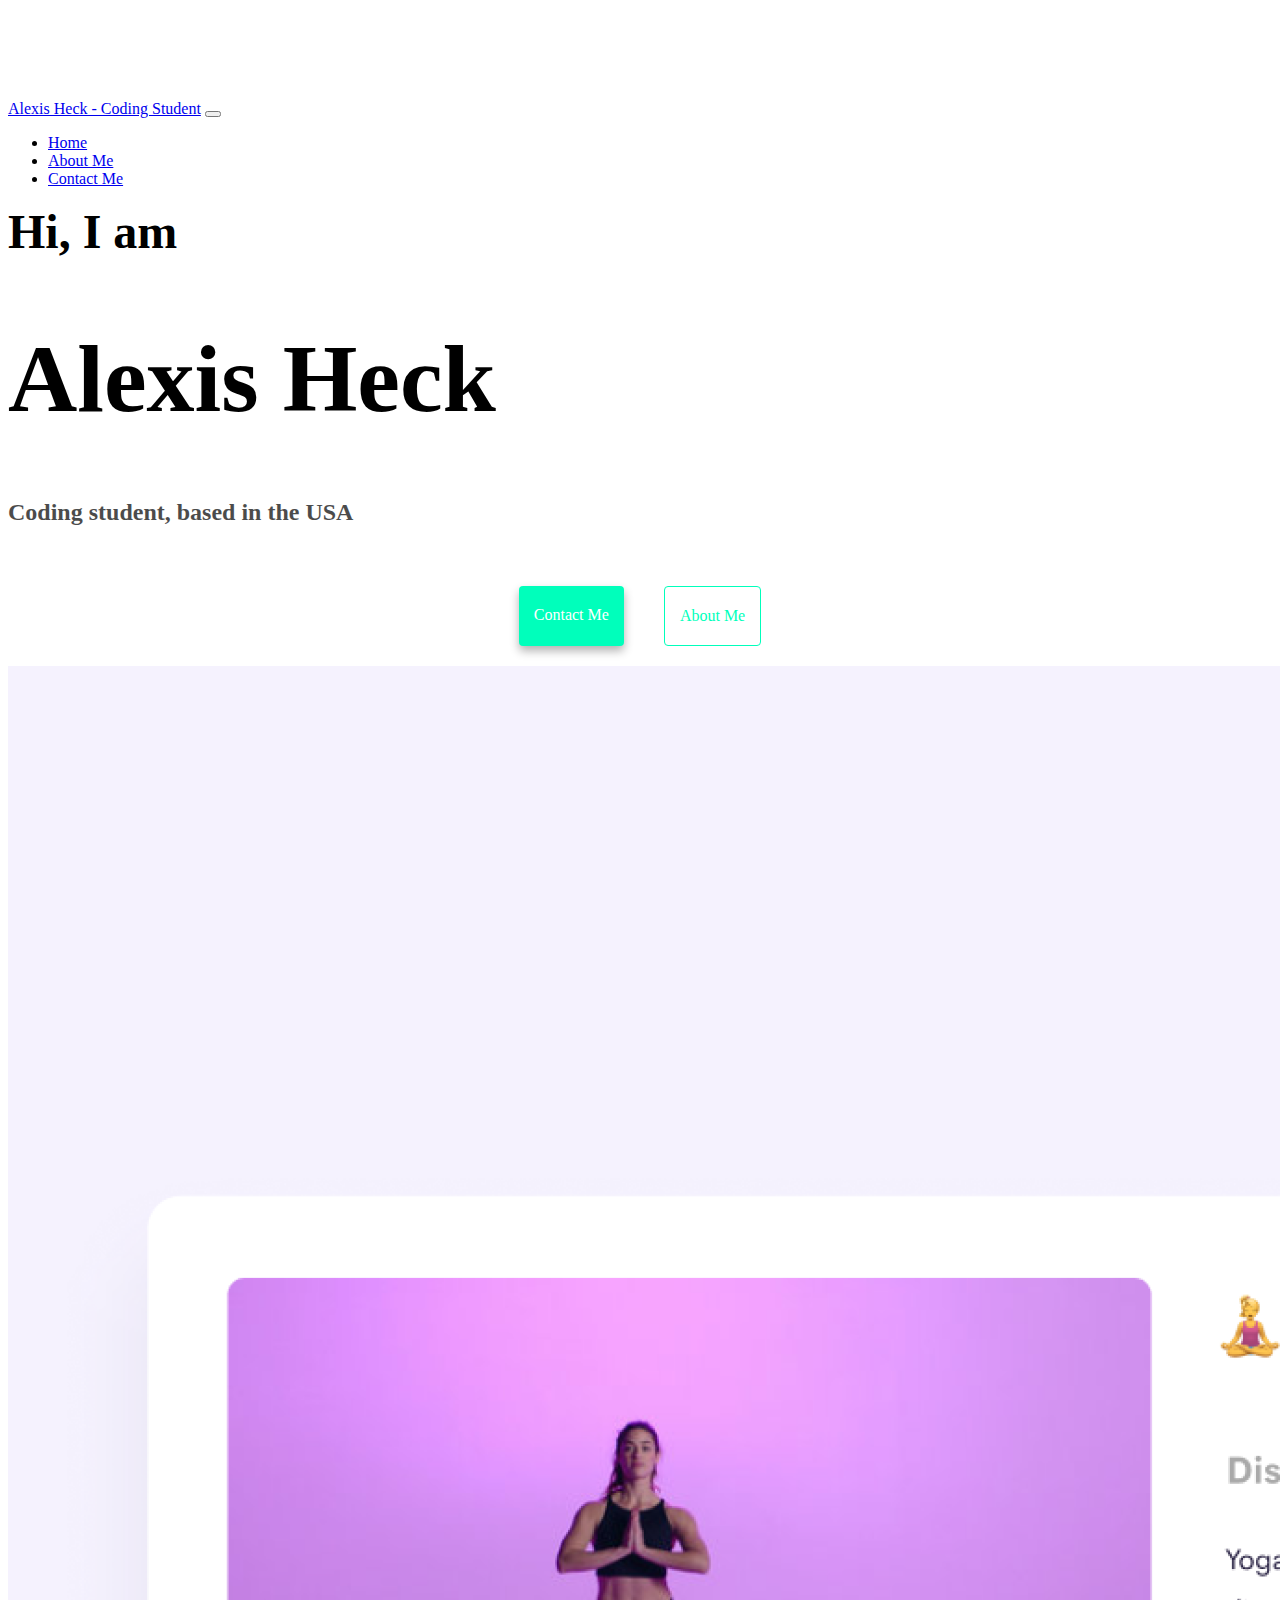
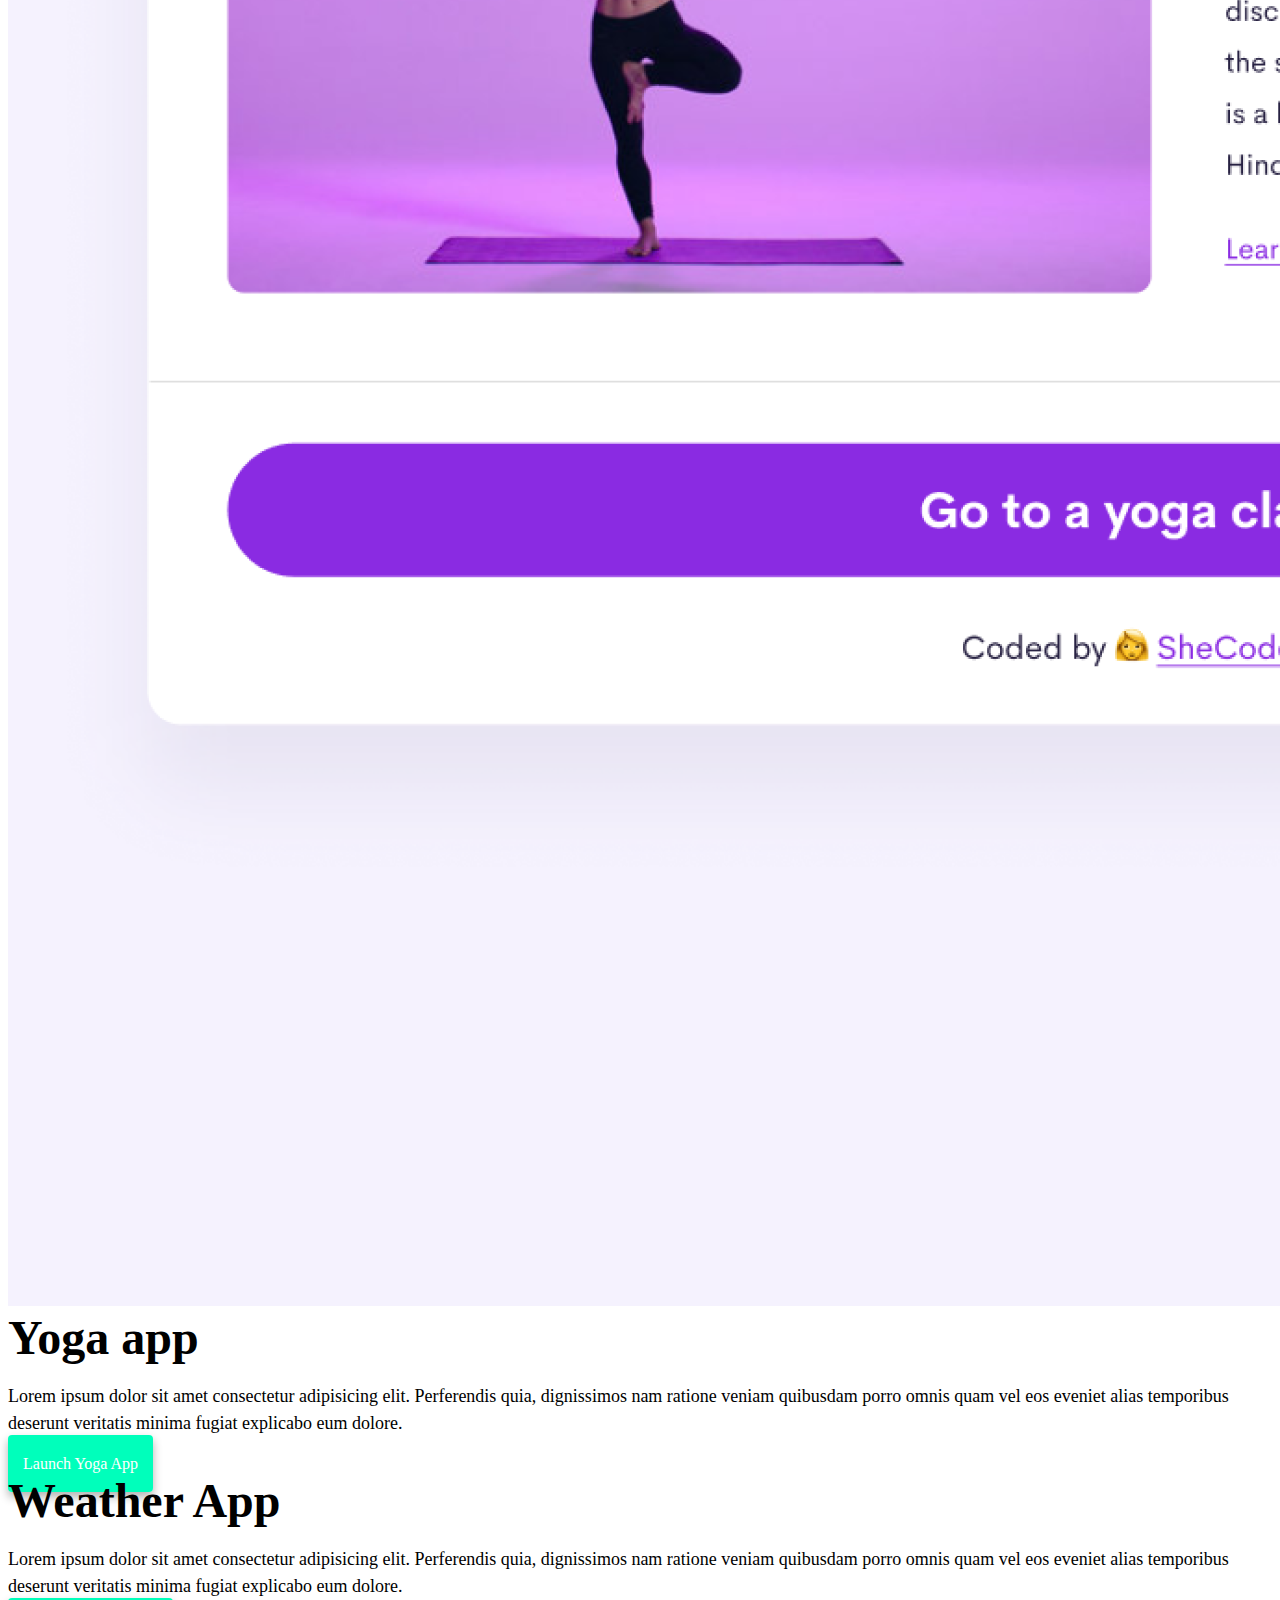
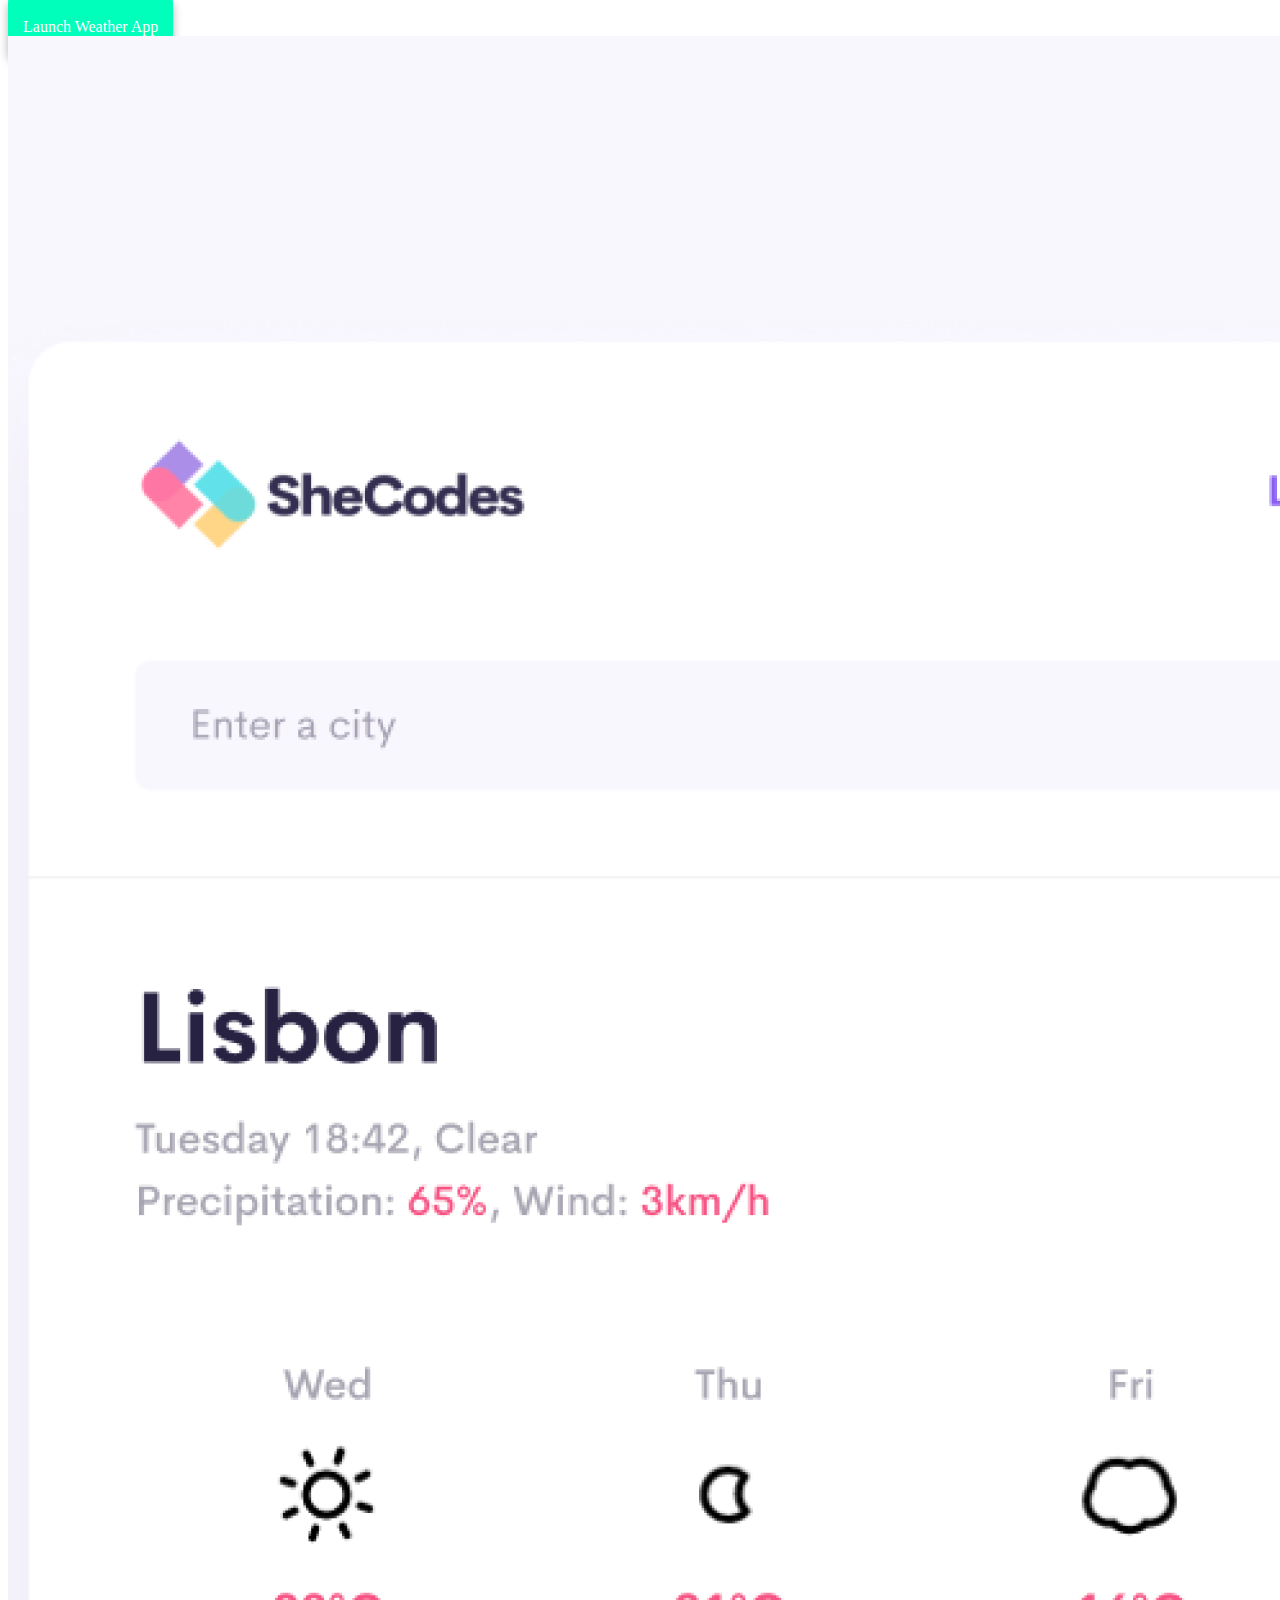
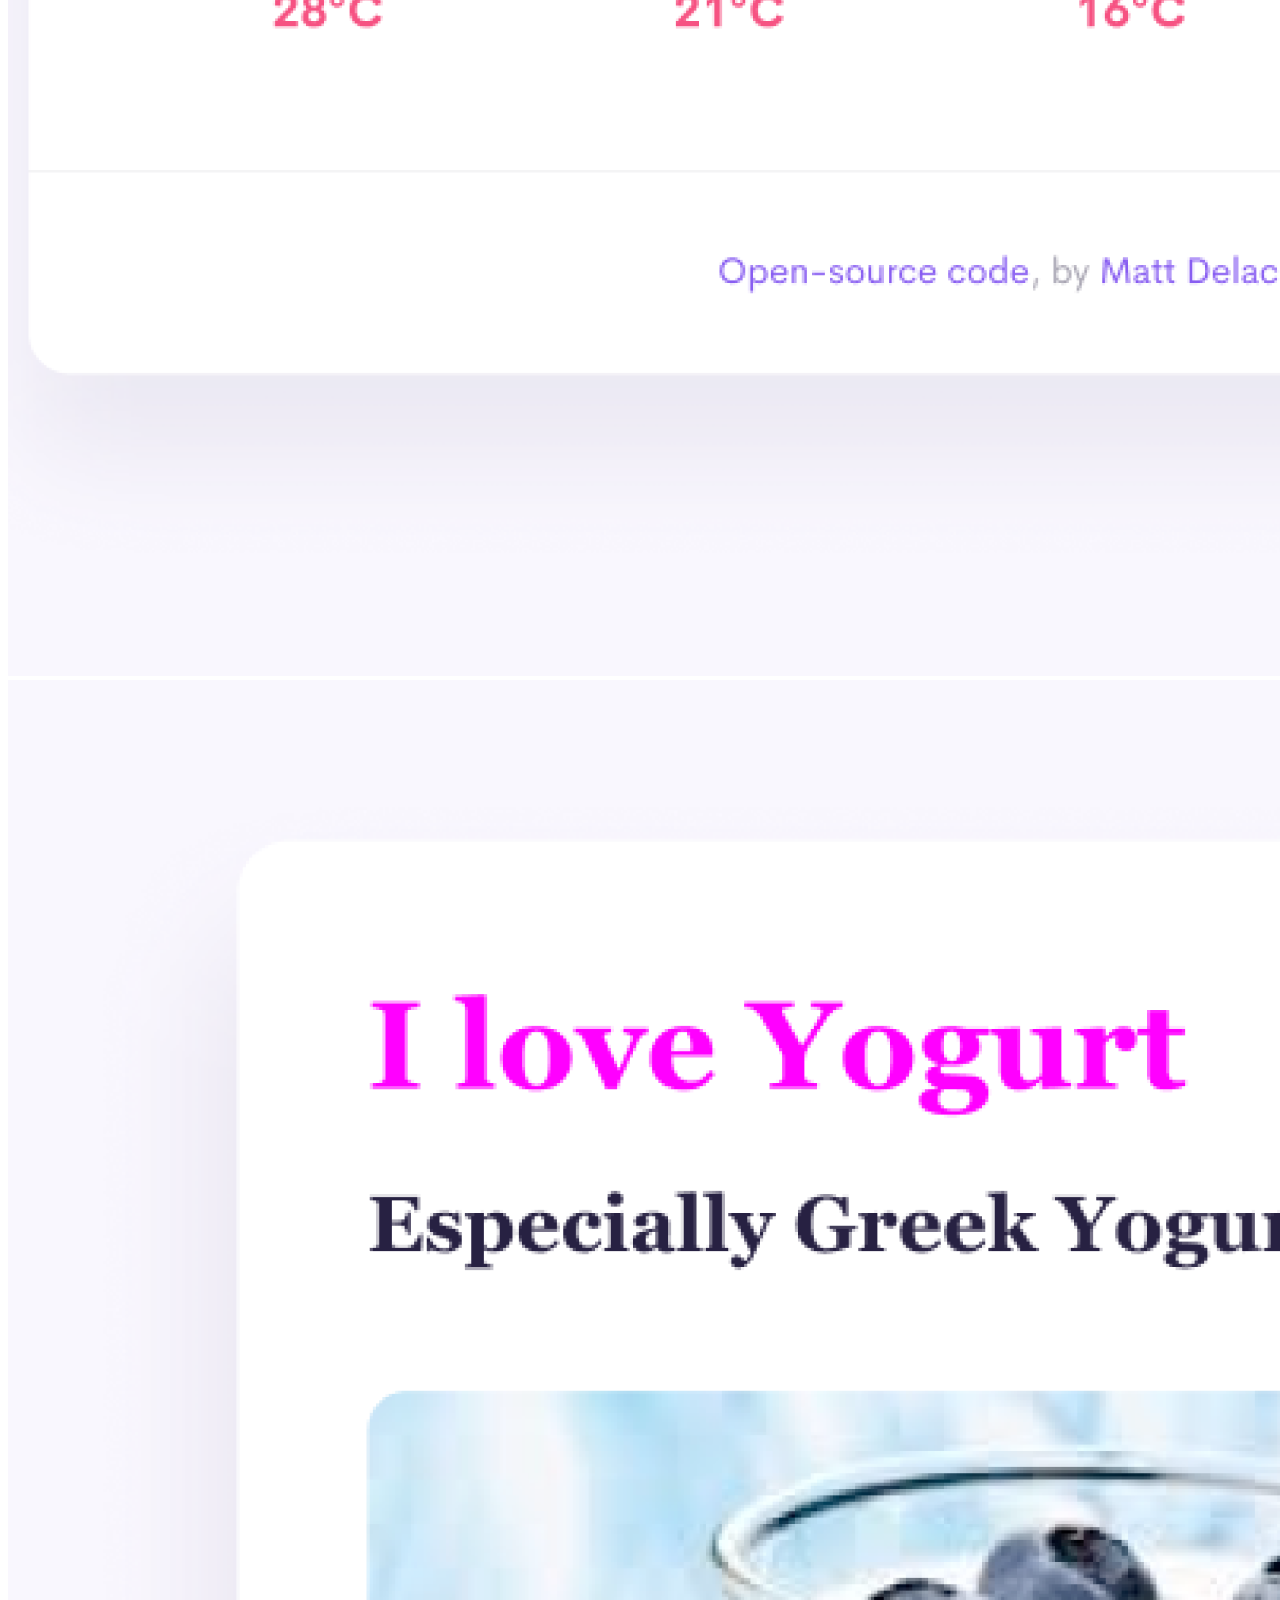
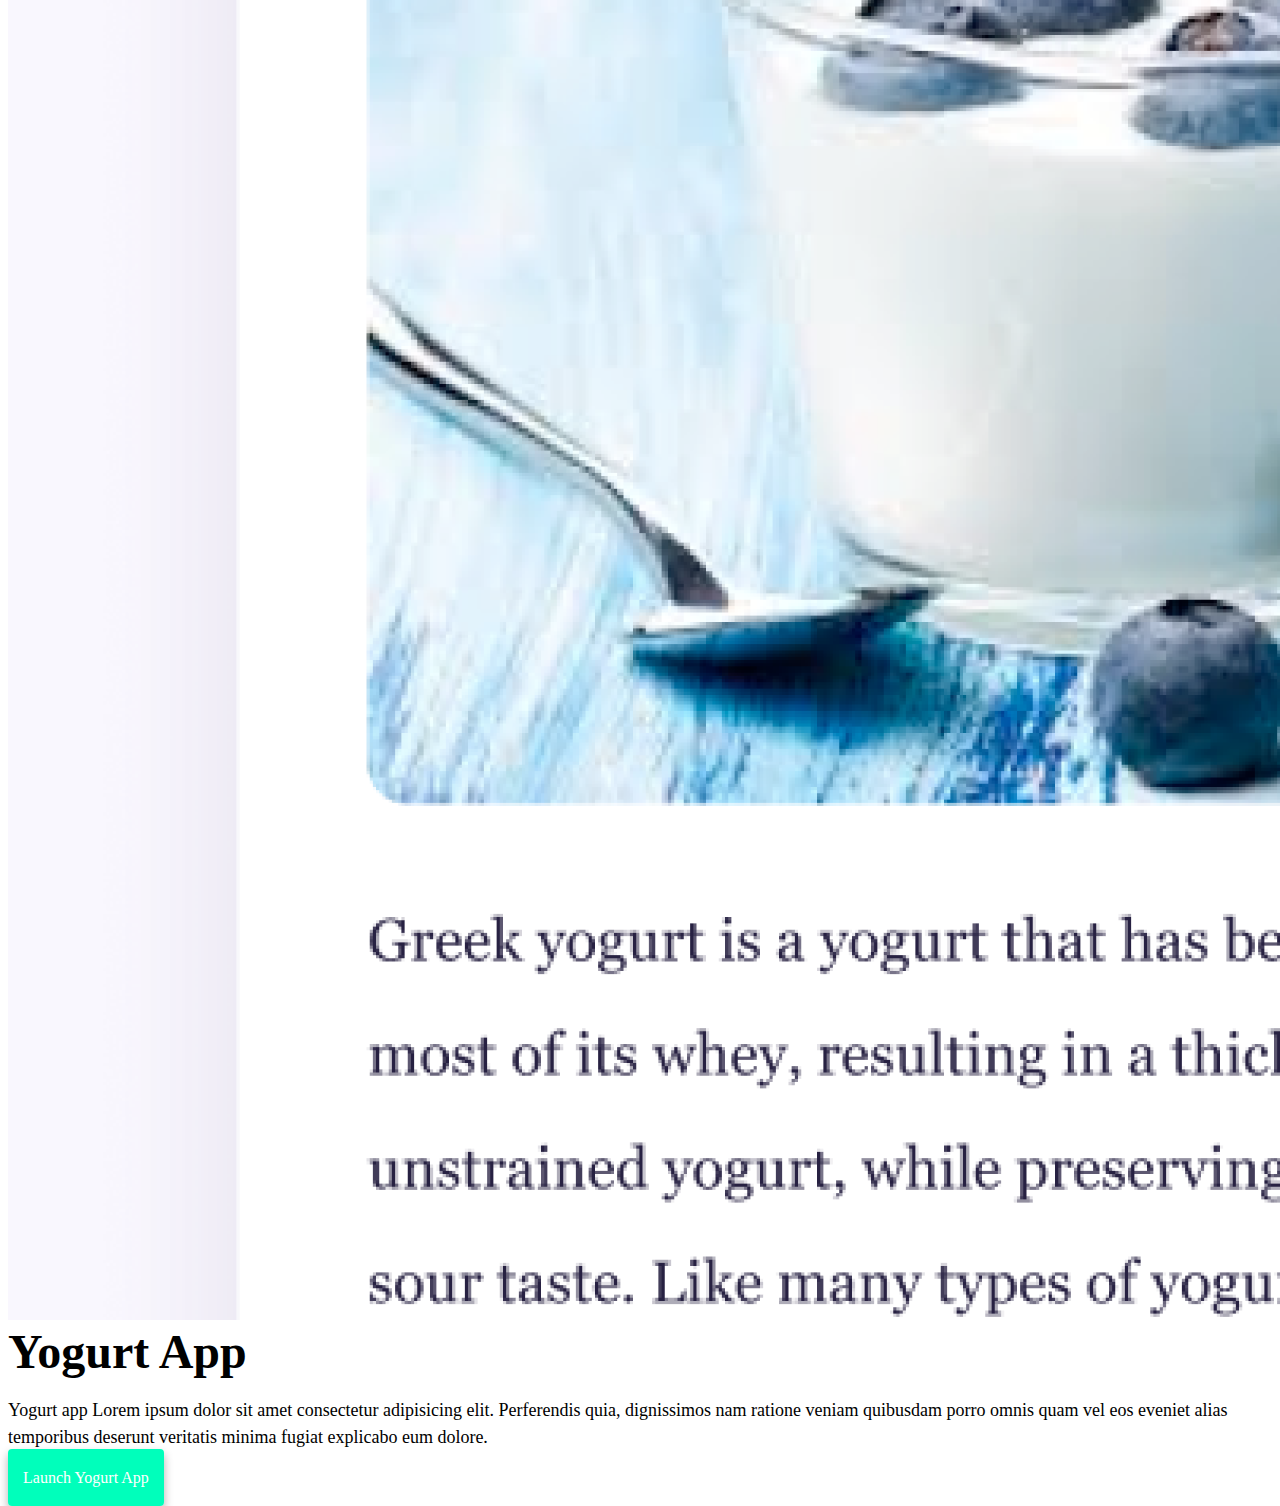
<file: index.html>
<!DOCTYPE html>
<html lang="en">
  <head>
    <meta charset="UTF-8" />
    <meta name="viewport" content="width=device-width, initial-scale=1.0" />
    <meta http-equiv="X-UA-Compatible" content="ie=edge" />
    <title>Alexis Heck</title>
    <link
      rel="stylesheet"
      href="https://cdn.jsdelivr.net/npm/bootstrap@4.6.2/dist/css/bootstrap.min.css"
      integrity="sha384-xOolHFLEh07PJGoPkLv1IbcEPTNtaed2xpHsD9ESMhqIYd0nLMwNLD69Npy4HI+N"
      crossorigin="anonymous"
    />
    <script
      src="https://cdn.jsdelivr.net/npm/jquery@3.5.1/dist/jquery.slim.min.js"
      integrity="sha384-DfXdz2htPH0lsSSs5nCTpuj/zy4C+OGpamoFVy38MVBnE+IbbVYUew+OrCXaRkfj"
      crossorigin="anonymous"
    ></script>
    <script
      src="https://cdn.jsdelivr.net/npm/bootstrap@4.6.2/dist/js/bootstrap.bundle.min.js"
      integrity="sha384-Fy6S3B9q64WdZWQUiU+q4/2Lc9npb8tCaSX9FK7E8HnRr0Jz8D6OP9dO5Vg3Q9ct"
      crossorigin="anonymous"
    ></script>
    <link rel="stylesheet" href="src/style.css" />
    <meta
      name="description"
      content="Learn more about Alexis Heck's journey as a coding student and her projects that she has developed during her journey through coding classes with SheCodes"
    />
  </head>
  <body>
    <div class="container">
      <nav class="navbar navbar-expand-lg navbar-light bg-light fixed-top">
        <a class="navbar-brand" href="index.html"
          >Alexis Heck - Coding Student</a
        >
        <button
          class="navbar-toggler"
          type="button"
          data-toggle="collapse"
          data-target="#navbarNav"
          aria-controls="navbarNav"
          aria-expanded="false"
          aria-label="Toggle navigation"
        >
          <span class="navbar-toggler-icon"></span>
        </button>
        <div class="collapse navbar-collapse" id="navbarNav">
          <ul class="navbar-nav">
            <li class="nav-item active">
              <a
                class="nav-link"
                aria-current="page"
                href="index.html"
                title="Home"
                >Home</a
              >
            </li>
            <li class="nav-item">
              <a
                class="nav-link"
                href="about.html"
                title="About Alexis Heck - Coding Student"
                >About Me</a
              >
            </li>
            <li class="nav-item">
              <a
                class="nav-link"
                href="about.html#contact"
                title="Contact Alexis Heck"
                >Contact Me</a
              >
            </li>
          </ul>
        </div>
      </nav>
    </div>
    <h2 class="text-center">Hi, I am</h2>
    <h1 class="text-center">Alexis Heck</h1>
    <h3 class="text-center">Coding student, based in the USA</h3>
    <div class="navigation-links mb-5">
      <a href="about.html#contact" class="primary-link">Contact Me</a>
      <a href="about.html" class="secondary-link">About Me</a>
    </div>
    <div class="container">
      <div class="row">
        <div class="col-md-6">
          <img src="images/yoga.png" alt="" class="img-fluid rounded" />
        </div>
        <div class="col-md-6 media-content">
          <h2 class="mb-3">Yoga app</h2>
          <p>
            Lorem ipsum dolor sit amet consectetur adipisicing elit. Perferendis
            quia, dignissimos nam ratione veniam quibusdam porro omnis quam vel
            eos eveniet alias temporibus deserunt veritatis minima fugiat
            explicabo eum dolore.
          </p>
          <div class="mt-5">
            <a href="#" class="primary-link">Launch Yoga App</a>
          </div>
        </div>
      </div>
      <div class="row mt-5 media-content">
        <div class="col-md-6">
          <h2 class="mb-3">Weather App</h2>
          <p>
            Lorem ipsum dolor sit amet consectetur adipisicing elit. Perferendis
            quia, dignissimos nam ratione veniam quibusdam porro omnis quam vel
            eos eveniet alias temporibus deserunt veritatis minima fugiat
            explicabo eum dolore.
          </p>
          <div class="mb-5 mt-5">
            <a href="#" class="primary-link">Launch Weather App</a>
          </div>
        </div>
        <div class="col-md-6">
          <img src="images/weather.png" alt="" class="img-fluid rounded" />
        </div>
      </div>
      <div class="row mt-5 media-content">
        <div class="col-md-6">
          <img src="images/yogurt.png" alt="" class="img-fluid rounded" />
        </div>
        <div class="col-md-6">
          <h2 class="mb-3">Yogurt App</h2>
          <p>
            Yogurt app Lorem ipsum dolor sit amet consectetur adipisicing elit.
            Perferendis quia, dignissimos nam ratione veniam quibusdam porro
            omnis quam vel eos eveniet alias temporibus deserunt veritatis
            minima fugiat explicabo eum dolore.
          </p>
          <div class="mt-5">
            <a href="#" class="primary-link">Launch Yogurt App</a>
          </div>
        </div>
      </div>
    </div>
  </body>
</html>
</file>
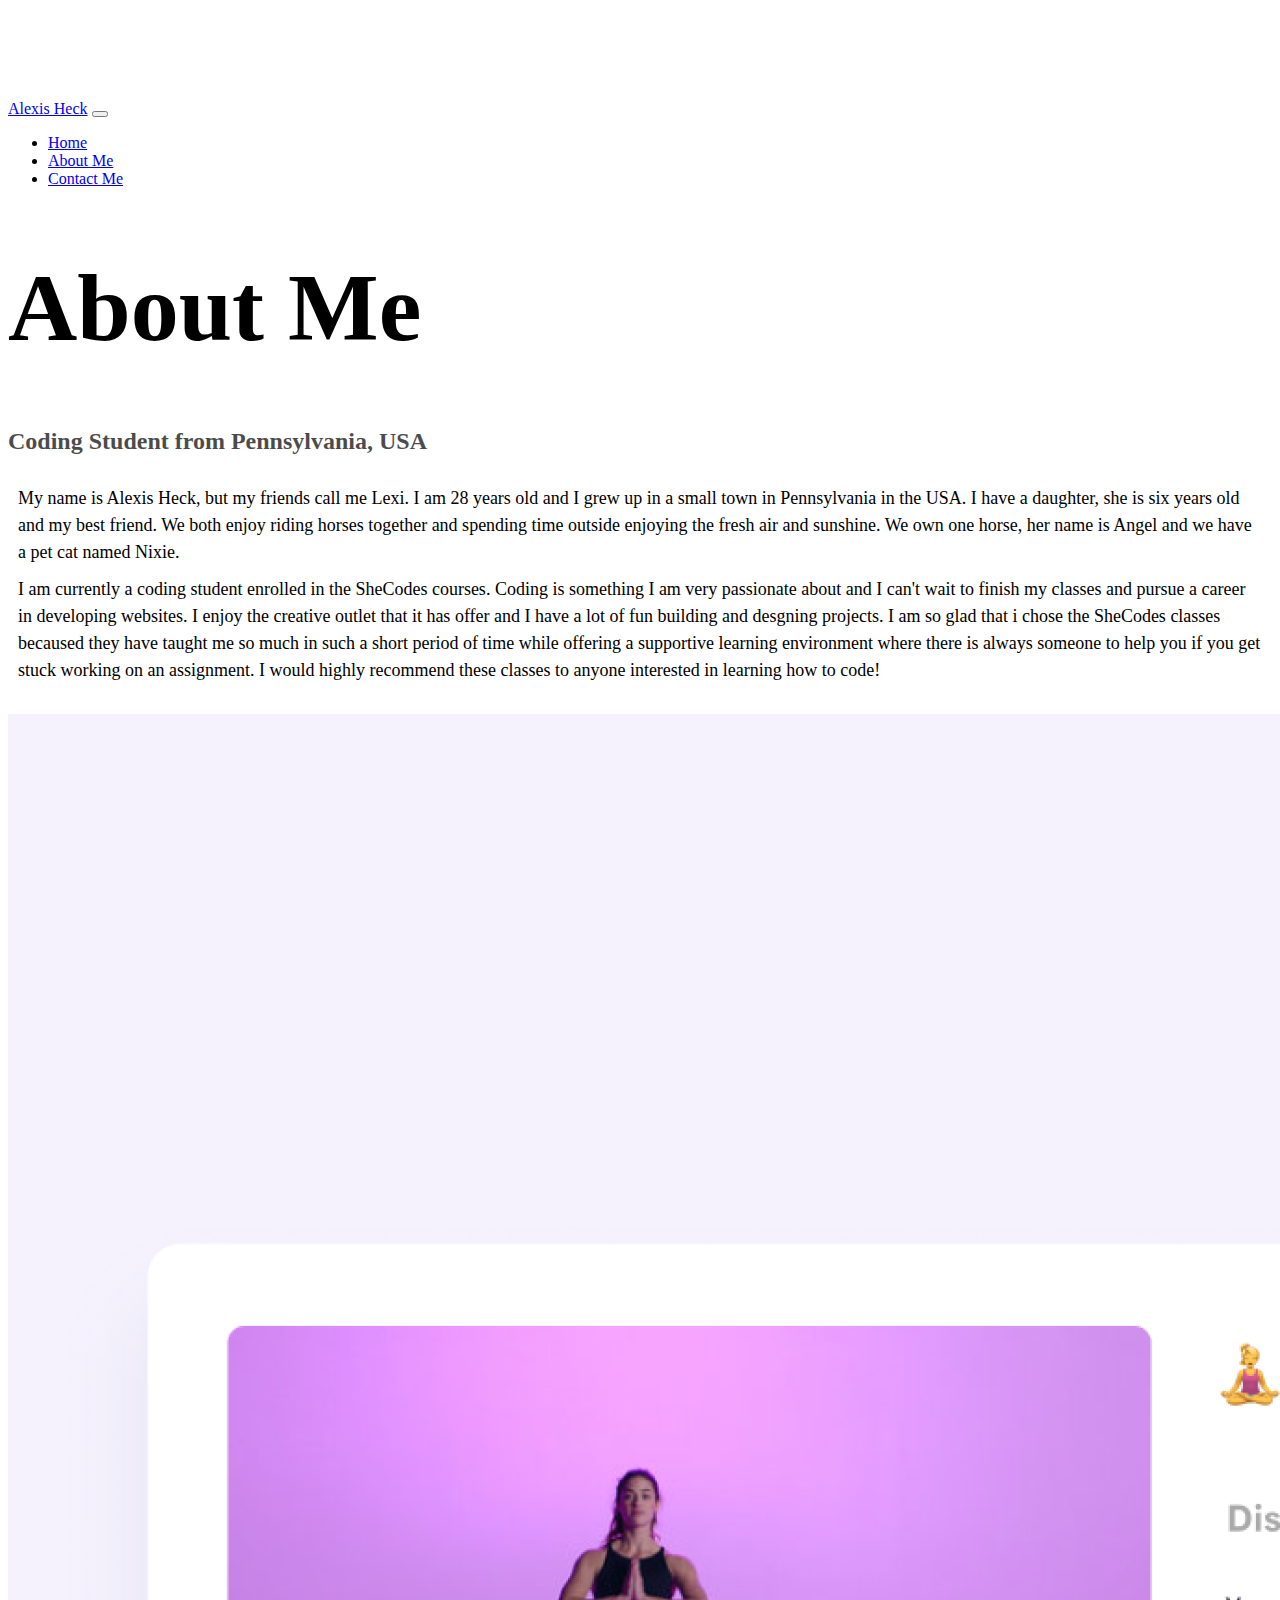
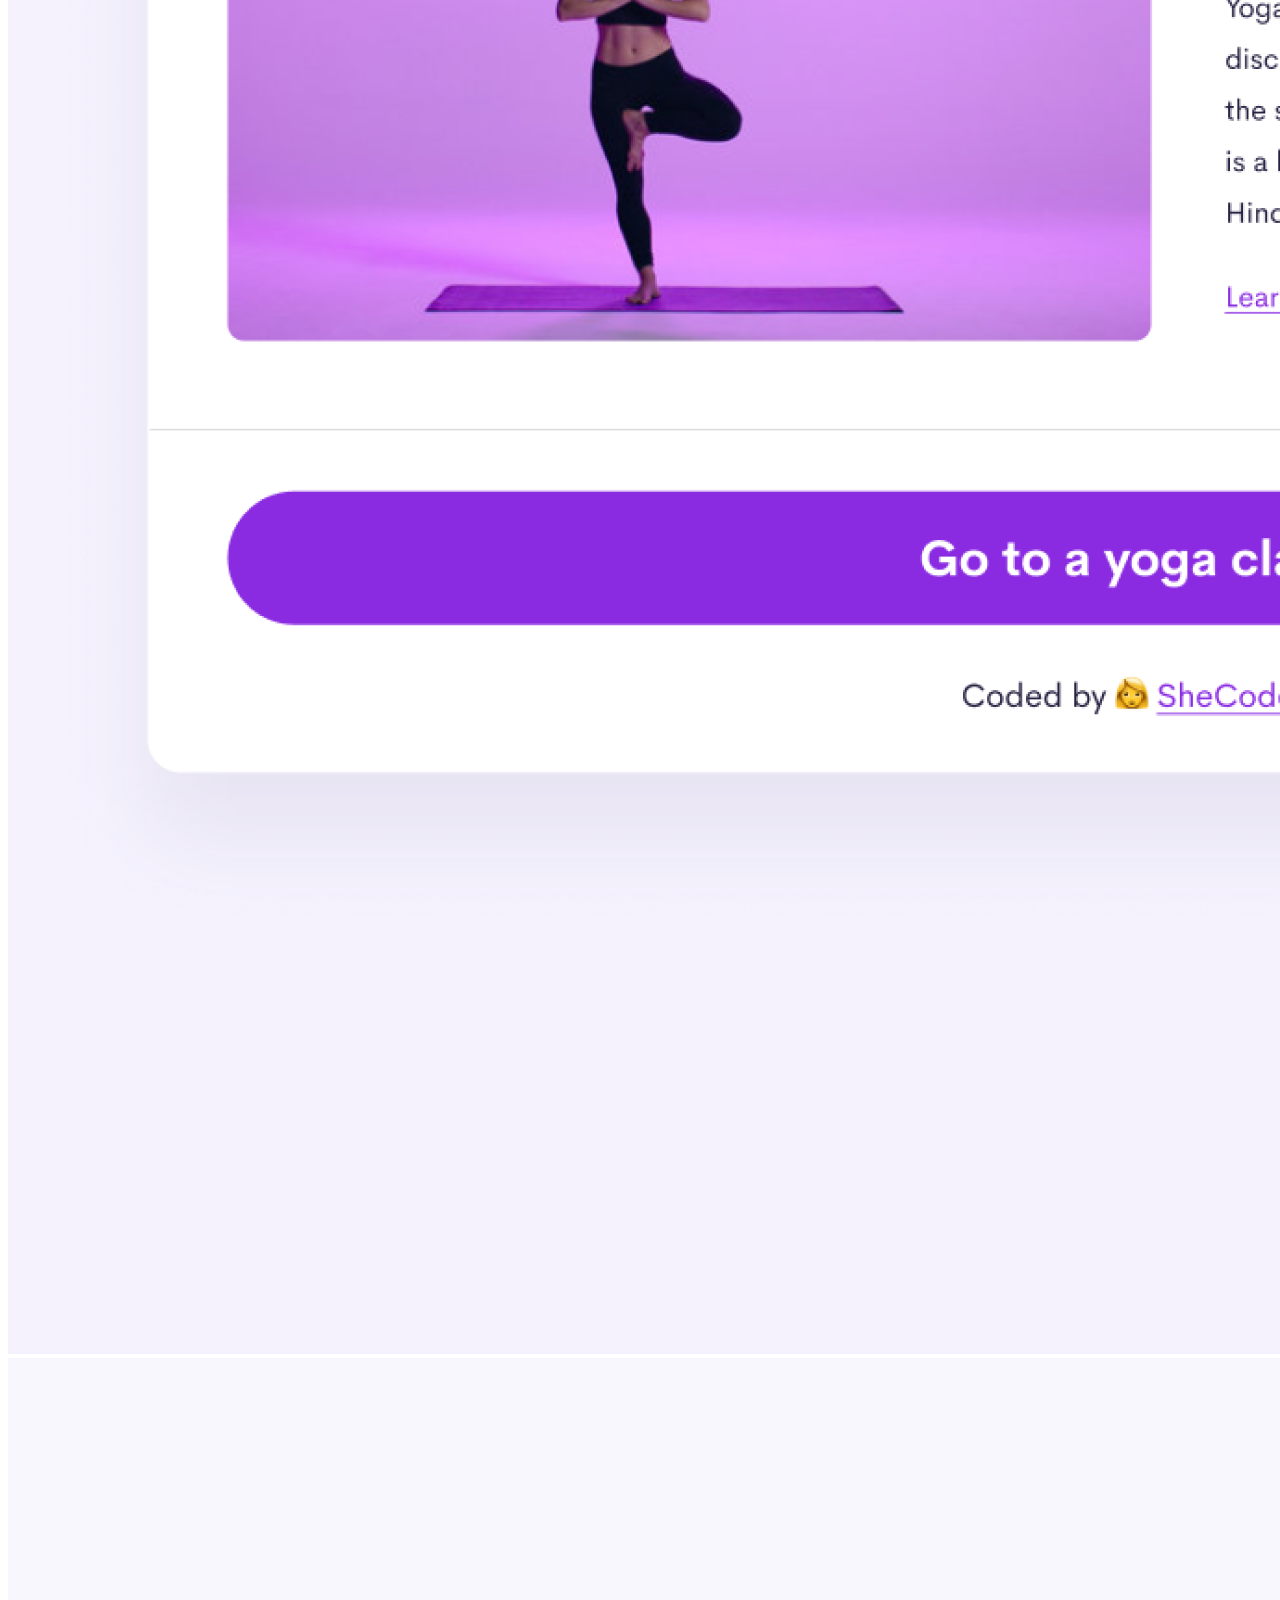
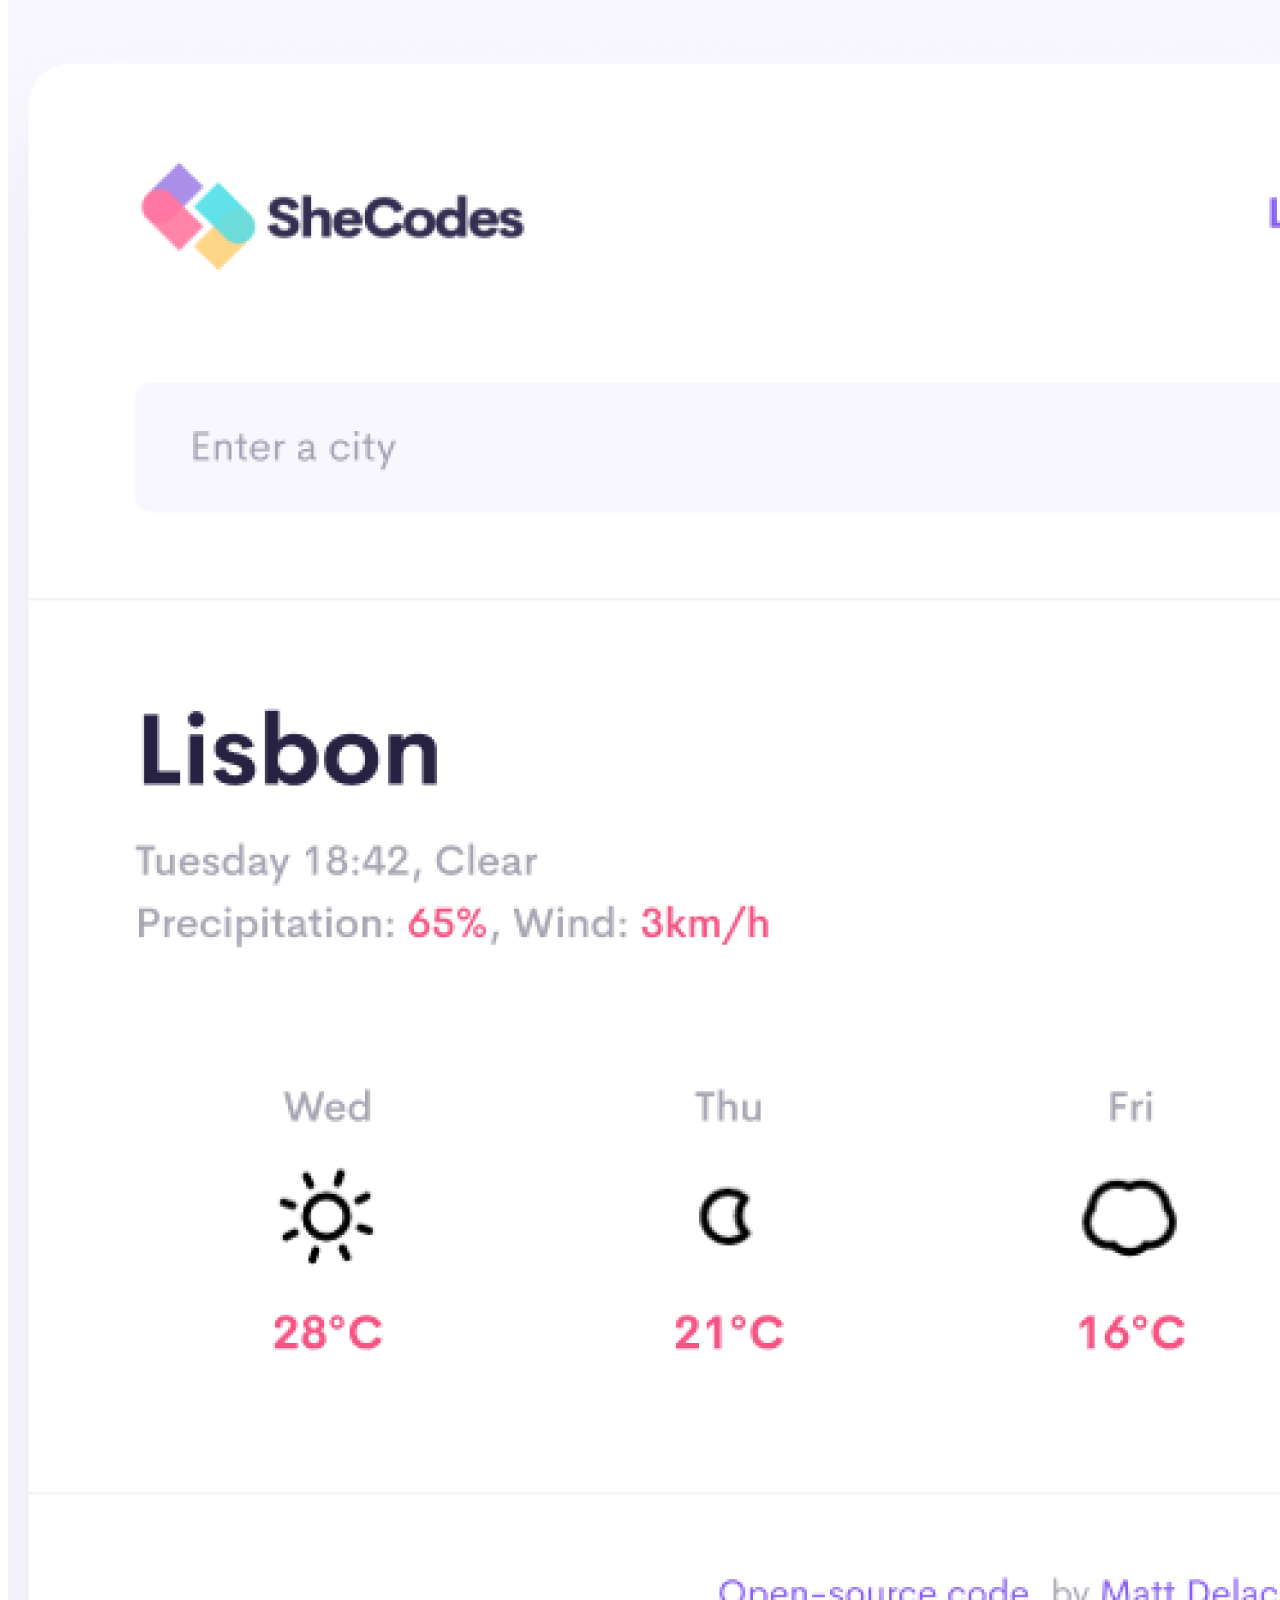
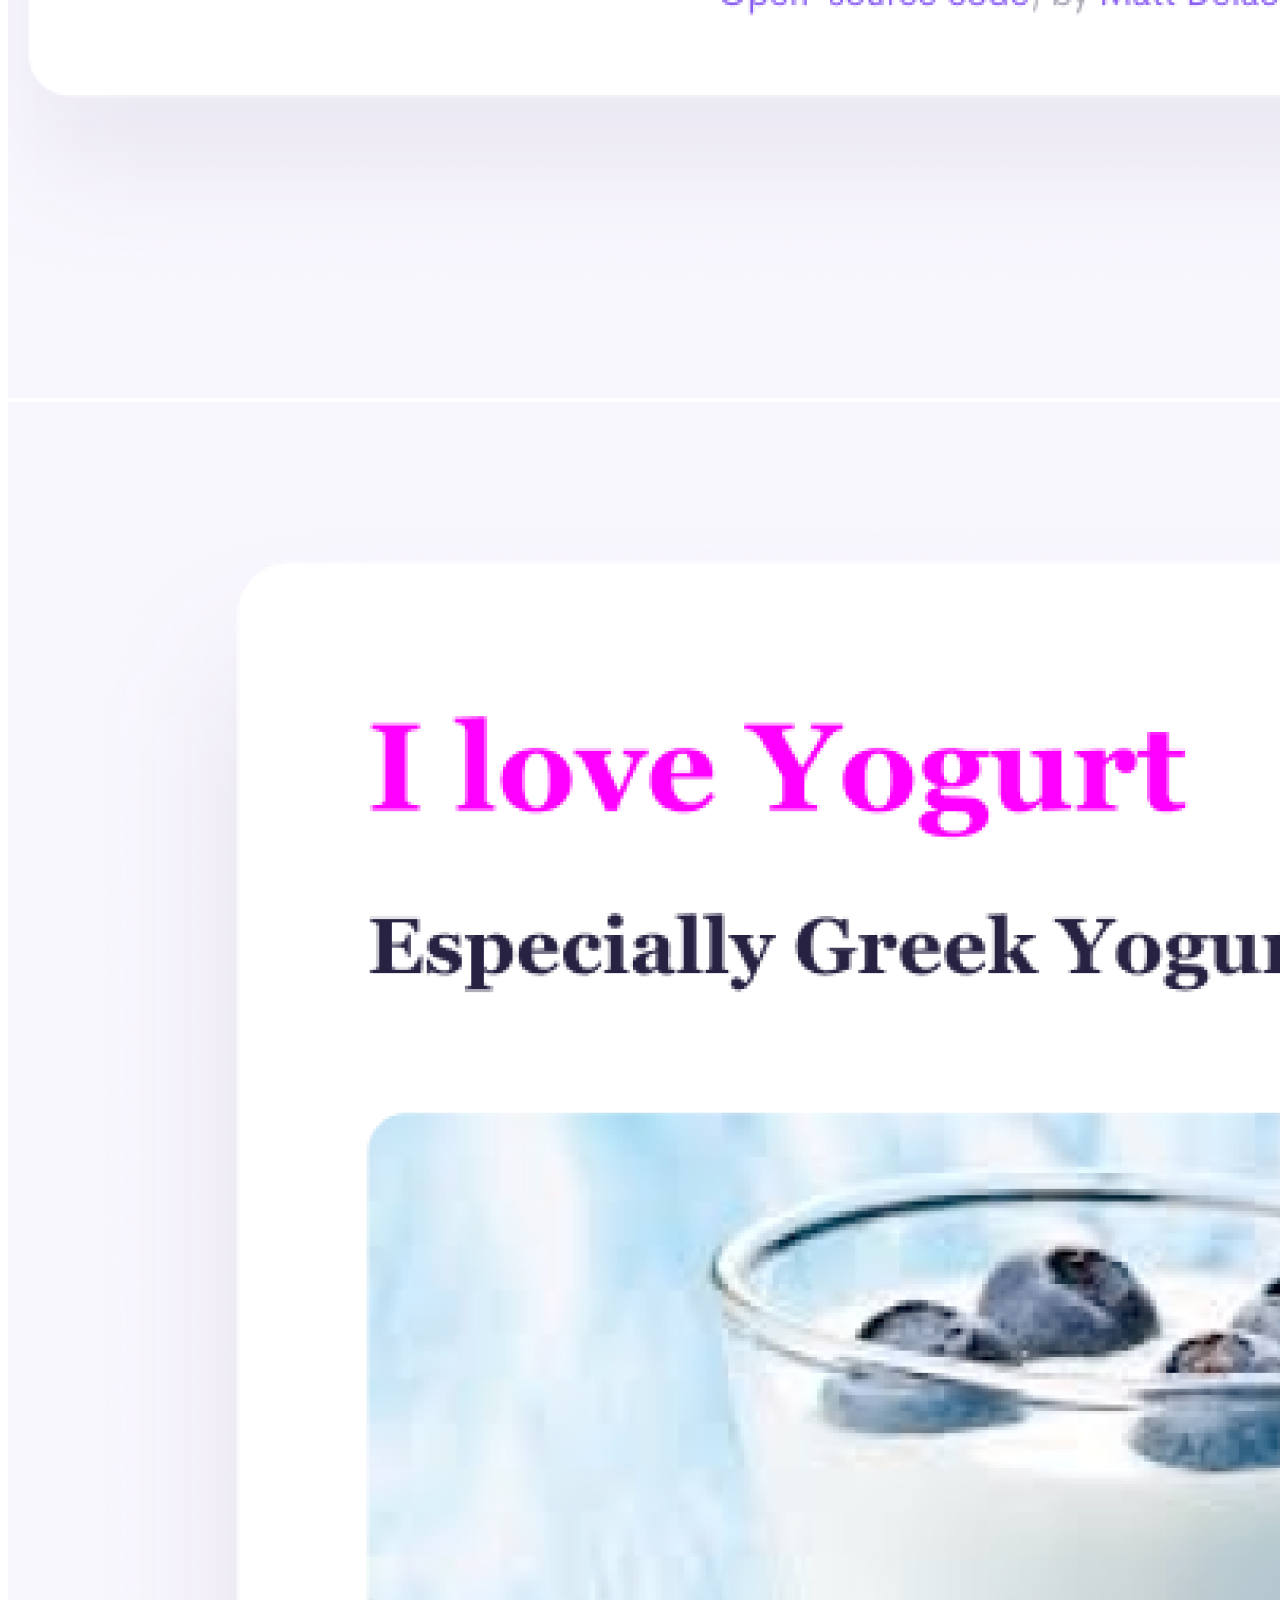
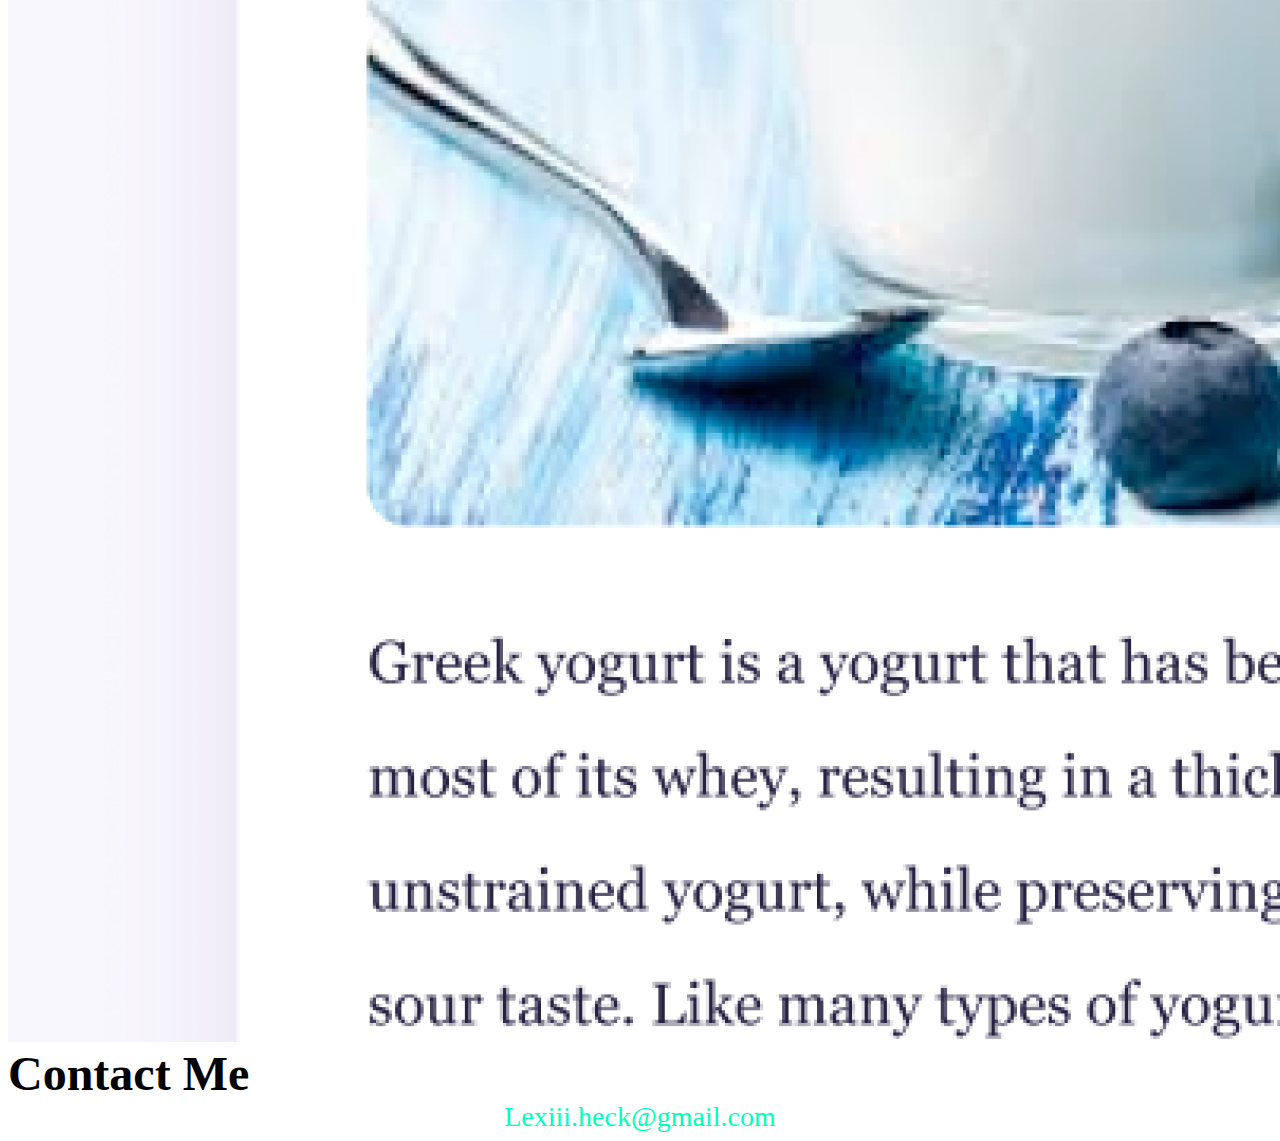
<file: about.html>
<!DOCTYPE html>
<html lang="en">
  <head>
    <meta charset="UTF-8" />
    <meta name="viewport" content="width=, initial-scale=1.0" />
    <meta http-equiv="X-UA-Compatible" content="ie=edge" />
    <title>Learn More About my Journey as a Coding Student</title>
    <link
      rel="stylesheet"
      href="https://cdn.jsdelivr.net/npm/bootstrap@4.6.2/dist/css/bootstrap.min.css"
      integrity="sha384-xOolHFLEh07PJGoPkLv1IbcEPTNtaed2xpHsD9ESMhqIYd0nLMwNLD69Npy4HI+N"
      crossorigin="anonymous"
    />
    <script
      src="https://cdn.jsdelivr.net/npm/jquery@3.5.1/dist/jquery.slim.min.js"
      integrity="sha384-DfXdz2htPH0lsSSs5nCTpuj/zy4C+OGpamoFVy38MVBnE+IbbVYUew+OrCXaRkfj"
      crossorigin="anonymous"
    ></script>
    <script
      src="https://cdn.jsdelivr.net/npm/bootstrap@4.6.2/dist/js/bootstrap.bundle.min.js"
      integrity="sha384-Fy6S3B9q64WdZWQUiU+q4/2Lc9npb8tCaSX9FK7E8HnRr0Jz8D6OP9dO5Vg3Q9ct"
      crossorigin="anonymous"
    ></script>
    <link rel="stylesheet" href="src/style.css" />
  </head>
  <body>
    <div class="container">
      <nav class="navbar navbar-expand-lg navbar-light bg-light fixed-top">
        <a class="navbar-brand" href="index.html">Alexis Heck</a>
        <button
          class="navbar-toggler"
          type="button"
          data-toggle="collapse"
          data-target="#navbarNav"
          aria-controls="navbarNav"
          aria-expanded="false"
          aria-label="Toggle navigation"
        >
          <span class="navbar-toggler-icon"></span>
        </button>
        <div class="collapse navbar-collapse" id="navbarNav">
          <ul class="navbar-nav">
            <li class="nav-item active">
              <a
                class="nav-link"
                aria-current="page"
                href="index.html"
                title="Home"
                >Home</a
              >
            </li>
            <li class="nav-item">
              <a
                class="nav-link"
                href="about.html"
                title="About Alexis Heck - Coding Student"
                >About Me</a
              >
            </li>
            <li class="nav-item">
              <a
                class="nav-link"
                href="about.html#contact"
                title="Contact Alexis Heck"
                >Contact Me</a
              >
            </li>
          </ul>
        </div>
      </nav>
    </div>
    <h1 class="text-center">About Me</h1>
    <h3 class="text-center">Coding Student from Pennsylvania, USA</h3>
    <div class="about-paragraphs text-center">
      <p>
        My name is Alexis Heck, but my friends call me Lexi. I am 28 years old
        and I grew up in a small town in Pennsylvania in the USA. I have a
        daughter, she is six years old and my best friend. We both enjoy riding
        horses together and spending time outside enjoying the fresh air and
        sunshine. We own one horse, her name is Angel and we have a pet cat
        named Nixie.
      </p>
      <p>
        I am currently a coding student enrolled in the SheCodes courses. Coding
        is something I am very passionate about and I can't wait to finish my
        classes and pursue a career in developing websites. I enjoy the creative
        outlet that it has offer and I have a lot of fun building and desgning
        projects. I am so glad that i chose the SheCodes classes becaused they
        have taught me so much in such a short period of time while offering a
        supportive learning environment where there is always someone to help
        you if you get stuck working on an assignment. I would highly recommend
        these classes to anyone interested in learning how to code!
      </p>
    </div>
    <div class="container">
      <div class="row">
        <div class="col-sm-4">
          <img src="images/yoga.png" class="img-fluid p-2 shadow rounded" />
        </div>
        <div class="col-sm-4">
          <img src="images/weather.png" class="img-fluid p-2 shadow rounded" />
        </div>
        <div class="col-sm-4">
          <img src="images/yogurt.png" class="img-fluid p-2 shadow rounded" />
        </div>
      </div>
    </div>
    <div id="contact" class="mt-5">
      <h2 class="text-center">Contact Me</h2>
      <a href="mailto:lexiii.heck@gmail.com" class="email-link"
        >Lexiii.heck@gmail.com</a
      >
    </div>
  </body>
</html>
</file>
<file: src/style.css>
:root {
    --primary-color: rgb(0, 255, 187);
    --secondary-color: rgb(74, 178, 164);
    --box-shadow: 0 5px 10px rgba(0, 0, 0, 0.3);
}

body {
    margin-top: 100px;
}S

h1,
h2,
h3 {
    margin: 0;
}

h1 {
    font-size: 96px;
}

h2 {
    font-size: 48px;
}

h3 {
    font-size: 24px;
    opacity: 0.7;
}

p {
    font-size: 18px;
    line-height: 1.5;
}

.navigation-links {
    display: flex;
    margin-top: 40px;
    justify-content: center;
}

.navigation-links a {
    margin: 20px;
}

.primary-link {
    border-radius: 4px;
    padding: 20px 15px;
    text-decoration: none;
    text-transform: capitalize;
    background: var(--primary-color);
    box-shadow: var(--box-shadow);
    color: white;
}

.secondary-link {
    border-radius: 4px;
    padding: 20px 15px;
    text-decoration: none;
    text-transform: capitalize;
    color: var(--primary-color);
    border: 1px solid var(--primary-color);
}

.homepage-link {
    color: var(--primary-color);
    text-align: center;
    display: block;
}

.about-paragraphs {
    margin: 30px 0;
}

.about-paragraphs p {
    margin: 10px;
}

.email-link {
    display: flex;
    justify-content: center;
    color: var(--primary-color);
    font-size: 28px;
    text-decoration: none;
}

.email-link:hover {
    text-decoration: underline;
}

@media (max-width: 600px) {
    img {
        display: none;
    }
    h1, h2, h3 {
        margin: 0 auto;
    }
    .media-content {
        text-align: center;
        margin: 0 auto;
    }
}
</file>
